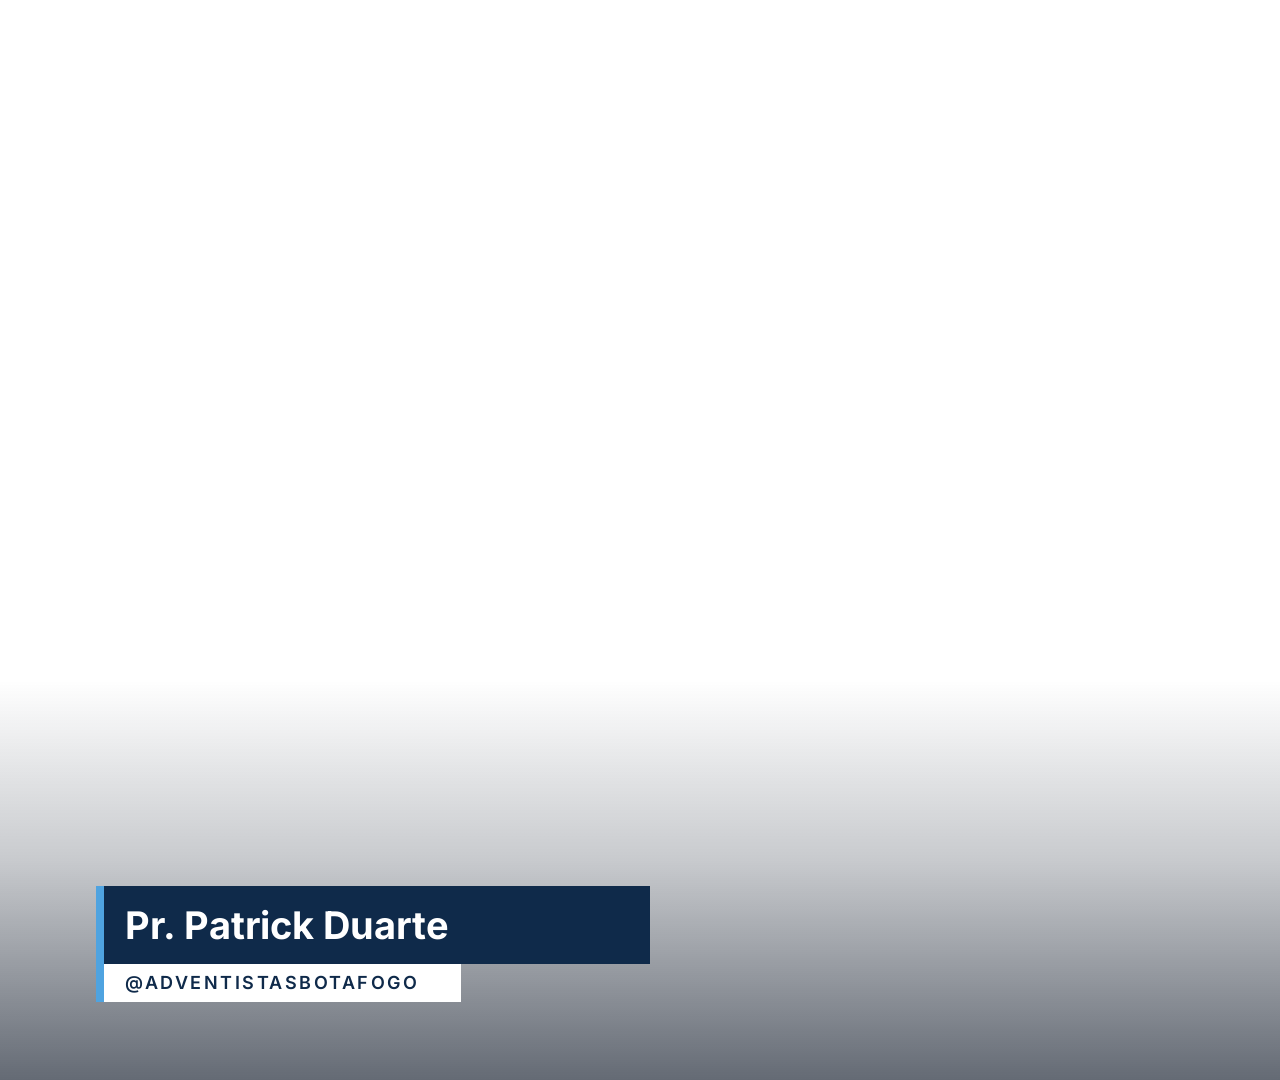
<file: overlays OBS/html/lower-third.html>
<!doctype html>
<html lang="pt-BR">
<head>
<meta charset="utf-8">
<title>Lower third — nome</title>
<link rel="stylesheet" href="tema.css">
<style>
  /* Geometria da comp "LT Nome - Compacto" (1920×1080): a "Fluido" em 70%,
     apoiada no canto da grade do tema.css (barra em x=96, base em y=1002) */
  .degrade {
    position: absolute;
    left: 0; top: 680px;
    width: 1920px; height: 400px;
    /* escurece o rodapé só enquanto o nome está na tela */
    background: linear-gradient(to bottom,
      rgba(5, 15, 31, 0) 0%, rgba(5, 15, 31, 0.22) 45%, rgba(5, 15, 31, 0.62) 100%);
    opacity: 0;
  }
  .barra {
    position: absolute;
    left: 96px; top: 886px;
    width: 8px; height: 116px;
    background: var(--azul);
    transform: scaleY(0);              /* cresce a partir do centro */
  }
  .placa-nome {
    position: absolute;
    left: 104px; top: 886px;
    height: 78px;
    background: var(--marinho);
    transform-origin: left center;
    transform: scaleX(0);
  }
  .placa-linha {
    position: absolute;
    left: 104px; top: 964px;
    height: 38px;
    background: var(--branco);
    transform-origin: left center;
    transform: scaleX(0);
  }
  /* Os textos ficam fora das placas, para não serem esticados pelo scaleX.
     A largura das placas acompanha a largura do texto (ver script). */
  .texto {
    position: absolute;
    left: 125px;
    white-space: nowrap;
    opacity: 0;
  }
  .nome {
    top: 886px; height: 78px; line-height: 78px;
    font-size: 38px; font-weight: 700;
    color: var(--branco);
  }
  .linha {
    top: 964px; height: 38px; line-height: 38px;
    font-size: 18px; font-weight: 600;
    text-transform: uppercase;
    letter-spacing: 0.14em;            /* tracking 140 */
    color: var(--marinho);
  }
</style>
</head>
<body>
  <div class="degrade" id="degrade"></div>
  <div class="barra" id="barra"></div>
  <div class="placa-nome" id="placaNome"></div>
  <div class="placa-linha" id="placaLinha"></div>
  <div class="texto nome" id="nome"></div>
  <div class="texto linha" id="linha"></div>

<script>
/*  Parâmetros na URL:
      nome     — texto principal            (padrão: "Pr. Patrick Duarte")
      linha    — texto da placa branca      (padrão: "@adventistasbotafogo")
      duracao  — segundos na tela antes de sair sozinho (0 ou ausente = fica até esconder no OBS)
    Exemplo: lower-third.html?nome=Pra.%20Ana%20Souza&linha=Ministério%20da%20Mulher&duracao=10
*/
const p = new URLSearchParams(location.search);
const $ = (id) => document.getElementById(id);

$("nome").textContent  = p.get("nome")  || "Pr. Patrick Duarte";
$("linha").textContent = p.get("linha") || "@adventistasbotafogo";
const duracao = parseFloat(p.get("duracao")) || 0;

// Placas crescem para caber textos longos (respiro de 21 px à esquerda e 42 px à direita)
function ajustarLarguras() {
  $("placaNome").style.width  = Math.max(546, 21 + $("nome").offsetWidth  + 42) + "px";
  $("placaLinha").style.width = Math.max(343, 21 + $("linha").offsetWidth + 42) + "px";
}

// Linha do tempo copiada dos keyframes da comp "LT Nome - Compacto" (segundos).
// Curvas iguais às do EffectCraft (velocidade 0; influência de saída/chegada):
const DES = "cubic-bezier(0.08, 0, 0.18, 1)";  // entrada: 8% / 82% — começa rápido e chega bem suave
const ACE = "cubic-bezier(0.70, 0, 0.90, 1)";  // saída: 70% / 10% — começa suave e sai rápido
// textos: deslize de 17 px (0,7 s) + aparecer e sair do desfoque (0,45 s)
const textoEntra = (el, de) => [
  { el, de, dur: 0.7,  quadros: [{ transform: "translateX(-17px)" }, { transform: "none" }] },
  { el, de, dur: 0.45, quadros: [{ opacity: 0, filter: "blur(6px)" }, { opacity: 1, filter: "blur(0px)" }] },
];
const textoSai = (el, de) => [
  { el, de, dur: 0.35, quadros: [{ transform: "none" }, { transform: "translateX(-14px)" }] },
  { el, de, dur: 0.3,  quadros: [{ opacity: 1, filter: "blur(0px)" }, { opacity: 0, filter: "blur(4px)" }] },
];
const ENTRADA = [
  { el: "degrade",    de: 0.0,  dur: 0.7, ease: "cubic-bezier(0.20, 0, 0.20, 1)", quadros: [{ opacity: 0 }, { opacity: 1 }] },
  { el: "barra",      de: 0.0,  dur: 0.5, quadros: [{ transform: "scaleY(0)" }, { transform: "scaleY(1)" }] },
  { el: "placaNome",  de: 0.12, dur: 0.7, quadros: [{ transform: "scaleX(0)" }, { transform: "scaleX(1)" }] },
  { el: "placaLinha", de: 0.24, dur: 0.7, quadros: [{ transform: "scaleX(0)" }, { transform: "scaleX(1)" }] },
  ...textoEntra("nome", 0.42),
  ...textoEntra("linha", 0.56),
].map((a) => ({ ease: DES, ...a }));
const SAIDA = [
  ...textoSai("linha", 0.0),
  ...textoSai("nome", 0.06),
  { el: "placaLinha", de: 0.2,  dur: 0.45, quadros: [{ transform: "scaleX(1)" }, { transform: "scaleX(0)" }] },
  { el: "placaNome",  de: 0.28, dur: 0.45, quadros: [{ transform: "scaleX(1)" }, { transform: "scaleX(0)" }] },
  { el: "barra",      de: 0.5,  dur: 0.35, quadros: [{ transform: "scaleY(1)" }, { transform: "scaleY(0)" }] },
  { el: "degrade",    de: 0.2,  dur: 0.7, ease: "cubic-bezier(0.60, 0, 0.70, 1)", quadros: [{ opacity: 1 }, { opacity: 0 }] },
].map((a) => ({ ease: ACE, ...a }));

let timerSaida = null;

function tocar(seq) {
  // cancela tudo antes: o mesmo elemento recebe mais de uma animação (movimento e opacidade/desfoque)
  for (const a of seq) $(a.el).getAnimations().forEach((x) => x.cancel());
  for (const a of seq) {
    $(a.el).animate(a.quadros, {
      delay: a.de * 1000,
      duration: a.dur * 1000,
      easing: a.ease,
      fill: "both",
    });
  }
}

function entrar() {
  clearTimeout(timerSaida);
  tocar(ENTRADA);
  if (duracao > 0) timerSaida = setTimeout(sair, duracao * 1000);
}
function sair() {
  clearTimeout(timerSaida);
  tocar(SAIDA);
}

const aplicarTexto = (m) => {
  $("nome").textContent = m.nome;
  $("linha").textContent = m.linha;
  $("placaLinha").style.display = $("linha").style.display = m.linha ? "" : "none";
  $("barra").style.height = m.linha ? "" : "78px";   // sem a placa branca, a barra acompanha só a azul
  ajustarLarguras();
};

if (p.has("previa")) {
  // ---- Prévia do painel: mostra o rascunho sem passar pelo servidor (nada vai pro ar) ----
  // mensagem {tipo:"previa", nome, linha, animar}  ou  {tipo:"previa", limpar:true}
  document.fonts.ready.then(() => window.addEventListener("message", (e) => {
    const m = e.data;
    if (!m || m.tipo !== "previa") return;
    if (m.limpar) return document.getAnimations().forEach((a) => a.cancel());
    aplicarTexto(m);
    tocar(ENTRADA);
    if (!m.animar) document.getAnimations().forEach((a) => a.finish());   // direto no quadro parado
  }));
} else if (p.has("controle")) {
  // ---- Modo painel: quem manda é o servidor do painel (overlays OBS/painel) ----
  // A fonte fica sempre visível no OBS; entra e sai com animação quando o operador clica.
  let atual = { noAr: false, nome: null, linha: null };
  let timerTroca = null;
  document.fonts.ready.then(() => {
    const ev = new EventSource("/eventos?canal=overlay");
    ev.onmessage = (e) => {
      const m = JSON.parse(e.data);
      if (m.tipo !== "lt") return;
      clearTimeout(timerTroca);
      const mudou = m.nome !== atual.nome || m.linha !== atual.linha;
      if (m.noAr && !atual.noAr) { aplicarTexto(m); entrar(); }
      else if (m.noAr && mudou) { sair(); timerTroca = setTimeout(() => { aplicarTexto(m); entrar(); }, 1300); }
      else if (!m.noAr && atual.noAr) sair();
      atual = { noAr: m.noAr, nome: m.nome, linha: m.linha };
    };
  });
} else {
  // ---- Modo avulso: texto pela URL, entra ao carregar ----
  // OBS: repete a entrada quando a fonte volta a ficar visível
  window.addEventListener("obsSourceVisibleChanged", (e) => { if (e.detail.visible) entrar(); });

  // Página de teste (preview.html) controla por mensagens
  window.addEventListener("message", (e) => {
    if (e.data === "entrar") entrar();
    if (e.data === "sair") sair();
  });

  document.fonts.ready.then(() => { ajustarLarguras(); entrar(); });
}
</script>
</body>
</html>
</file>
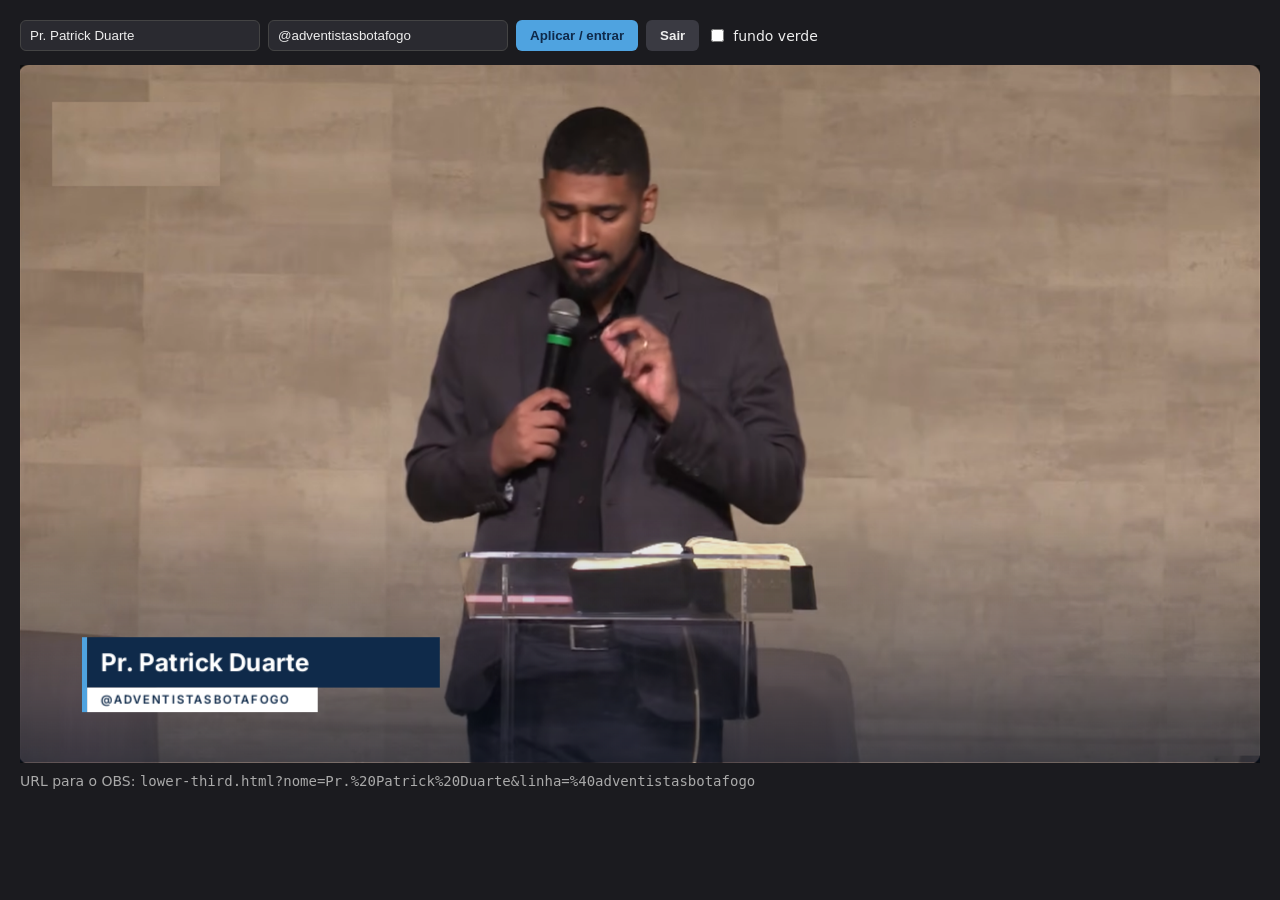
<file: overlays OBS/html/preview.html>
<!doctype html>
<html lang="pt-BR">
<head>
<meta charset="utf-8">
<title>Preview dos overlays</title>
<style>
  body { margin: 0; padding: 20px; background: #1b1b1f; color: #eee; font: 14px system-ui, sans-serif; }
  .controles { display: flex; flex-wrap: wrap; gap: 8px; align-items: center; margin-bottom: 14px; }
  input { background: #2a2a30; color: #eee; border: 1px solid #444; border-radius: 6px; padding: 7px 9px; width: 220px; }
  button { background: #4FA3E0; color: #0F2A4A; border: 0; border-radius: 6px; padding: 8px 14px; font-weight: 700; cursor: pointer; }
  button.sec { background: #3a3a42; color: #eee; }
  label { display: flex; gap: 6px; align-items: center; }
  .tela {
    position: relative; width: 100%; max-width: 1280px; aspect-ratio: 16 / 9;
    background: #000 url("../../referencias/fundo culto (teste).png") center / cover;
    overflow: hidden;
  }
  .tela.vazio { background-image: none; background-color: #00b140; } /* chroma para checar transparência */
  .tela iframe {
    position: absolute; top: 0; left: 0; border: 0;
    width: 1920px; height: 1080px; transform-origin: 0 0;
    background: transparent;
  }
  .url { margin-top: 10px; color: #aaa; word-break: break-all; }
</style>
</head>
<body>
  <div class="controles">
    <input id="nome" value="Pr. Patrick Duarte" placeholder="nome">
    <input id="linha" value="@adventistasbotafogo" placeholder="linha">
    <button id="aplicar">Aplicar / entrar</button>
    <button class="sec" id="sair">Sair</button>
    <label><input type="checkbox" id="verde" style="width:auto"> fundo verde</label>
  </div>
  <div class="tela" id="tela">
    <iframe id="frame" allowtransparency="true"></iframe>
  </div>
  <div class="url">URL para o OBS: <code id="url"></code></div>

<script>
  const $ = (id) => document.getElementById(id);
  const frame = $("frame"), tela = $("tela");

  function escala() { frame.style.transform = `scale(${tela.clientWidth / 1920})`; }
  new ResizeObserver(escala).observe(tela);

  function aplicar() {
    const q = new URLSearchParams({ nome: $("nome").value, linha: $("linha").value });
    const src = "lower-third.html?" + q.toString().replace(/\+/g, "%20");
    frame.src = src;
    $("url").textContent = src;
  }
  $("aplicar").onclick = aplicar;
  $("sair").onclick = () => frame.contentWindow.postMessage("sair", "*");
  $("verde").onchange = (e) => tela.classList.toggle("vazio", e.target.checked);
  aplicar();
</script>
</body>
</html>
</file>
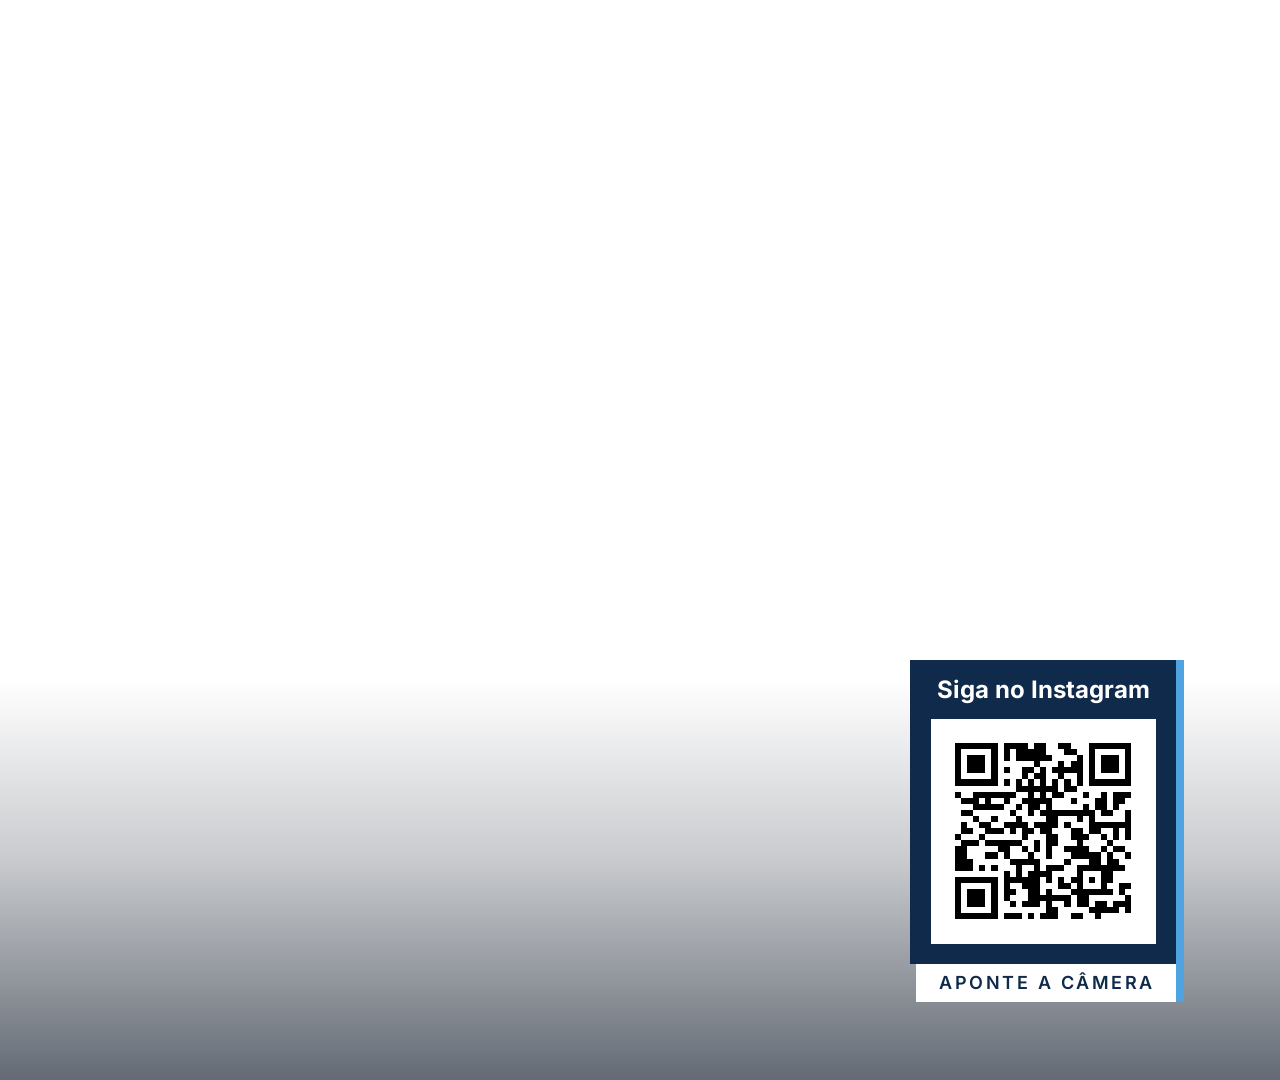
<file: overlays OBS/html/qrcode.html>
<!doctype html>
<html lang="pt-BR">
<head>
<meta charset="utf-8">
<title>QR code</title>
<link rel="stylesheet" href="tema.css">
<style>
  /* Geometria da comp "QR - Compacto" (1920×1080): a "QR - OBS" em 70%,
     apoiada no canto da grade do tema.css (barra azul em x=1824, base em y=1002). */
  :root { --direita: 104px; --larg: 266px; }   /* 96 + barra azul de 8 */

  .degrade {
    position: absolute;
    left: 0; top: 680px;
    width: 1920px; height: 400px;
    background: linear-gradient(to bottom,
      rgba(5, 15, 31, 0) 0%, rgba(5, 15, 31, 0.22) 45%, rgba(5, 15, 31, 0.62) 100%);
    opacity: 0;
  }
  .barra {
    position: absolute;
    right: 96px; top: 660px;
    width: 8px; height: 342px;
    background: var(--azul);
    transform: scaleY(0);
  }
  .placa-qr {
    position: absolute;
    right: var(--direita); top: 660px;
    width: var(--larg); height: 304px;
    background: var(--marinho);
    transform-origin: right center;
    transform: scaleX(0);
  }
  .placa-rodape {
    position: absolute;
    right: var(--direita); top: 964px;
    height: 38px; min-width: 260px;
    background: var(--branco);
    transform-origin: right center;
    transform: scaleX(0);
  }
  /* bloco centralizado na placa azul: título + quadrado branco com o QR */
  .centro {
    position: absolute;
    right: var(--direita); top: 660px;
    width: var(--larg);
  }
  .titulo {
    height: 59px; line-height: 59px;
    text-align: center; white-space: nowrap;
    font-size: 24px; font-weight: 700;
    color: var(--branco);
    opacity: 0;
  }
  .fundo-qr {
    margin: 0 auto;
    width: 225px; height: 225px;
    background: var(--branco);
    display: grid; place-items: center;
    opacity: 0;
  }
  .fundo-qr svg { display: block; shape-rendering: crispEdges; }
  .rodape {
    position: absolute;
    right: 125px; top: 964px;
    height: 38px; line-height: 38px;
    white-space: nowrap;
    font-size: 18px; font-weight: 600;
    text-transform: uppercase;
    letter-spacing: 0.14em;            /* tracking 140 */
    color: var(--marinho);
    opacity: 0;
  }
</style>
</head>
<body>
  <div class="degrade" id="degrade"></div>
  <div class="barra" id="barra"></div>
  <div class="placa-qr" id="placaQr"></div>
  <div class="placa-rodape" id="placaRodape"></div>
  <div class="centro">
    <div class="titulo" id="titulo"><span id="tituloTxt"></span></div>
    <div class="fundo-qr" id="fundoQr"></div>
  </div>
  <div class="rodape" id="rodape"></div>

<script src="lib/qrcode-generator.js"></script>
<script>
/*  Parâmetros na URL (modo avulso):
      url      — link do QR            (padrão: https://instagram.com/adventistasbotafogo)
      titulo   — texto da placa azul   (padrão: "Siga no Instagram")
      rodape   — texto da placa branca (padrão: "Aponte a câmera"; vazio esconde a placa)
      duracao  — segundos na tela antes de sair sozinho
    ?controle=1 — controlado pelo painel do operador (overlays OBS/painel)
*/
const p = new URLSearchParams(location.search);
const $ = (id) => document.getElementById(id);

// QR desenhado na hora. Margem branca de 4 módulos (zona de silêncio) dentro do quadrado de 225px.
function desenharQr(texto) {
  qrcode.stringToBytes = qrcode.stringToBytesFuncs["UTF-8"];
  const qr = qrcode(0, "M");
  qr.addData(texto || " ");
  qr.make();
  const n = qr.getModuleCount();
  let d = "";
  for (let y = 0; y < n; y++) for (let x = 0; x < n; x++) if (qr.isDark(y, x)) d += `M${x} ${y}h1v1h-1z`;
  const lado = 225 * n / (n + 8);
  $("fundoQr").innerHTML = `<svg width="${lado}" height="${lado}" viewBox="0 0 ${n} ${n}"><path d="${d}" fill="#000"/></svg>`;
}

function aplicar(m) {
  desenharQr(m.url);
  $("tituloTxt").textContent = m.titulo;
  $("rodape").textContent = m.rodape;
  const temRodape = !!m.rodape;
  $("placaRodape").style.display = $("rodape").style.display = temRodape ? "" : "none";
  $("barra").style.height = temRodape ? "" : "304px";
  // a placa azul alarga se o título for comprido (21px de respiro de cada lado)
  const larg = Math.max(266, $("tituloTxt").offsetWidth + 42);
  document.documentElement.style.setProperty("--larg", larg + "px");
  $("placaRodape").style.width = Math.max(260, $("rodape").offsetWidth + 42) + "px";
}

// Linha do tempo copiada dos keyframes da comp "QR - Compacto" (segundos)
const IN = "cubic-bezier(0.33, 0, 1, 1)"; // saída suave, chegada linear (deslize dos textos)
const ENTRADA = [
  { el: "degrade",     de: 0.0,  dur: 0.7, quadros: [{ opacity: 0 }, { opacity: 1 }], ease: "cubic-bezier(0.20, 0, 0.20, 1)" },
  { el: "barra",       de: 0.0,  dur: 0.4, quadros: [{ transform: "scaleY(0)" }, { transform: "scaleY(1)" }] },
  { el: "placaQr",     de: 0.2,  dur: 0.6, quadros: [{ transform: "scaleX(0)" }, { transform: "scaleX(1)" }] },
  { el: "placaRodape", de: 0.4,  dur: 0.6, quadros: [{ transform: "scaleX(0)" }, { transform: "scaleX(1)" }] },
  { el: "titulo",      de: 0.6,  dur: 0.5, quadros: [{ opacity: 0, transform: "translateX(21px)" }, { opacity: 1, transform: "none" }], ease: IN },
  { el: "fundoQr",     de: 0.75, dur: 0.5, quadros: [{ opacity: 0, transform: "scale(0.85)" }, { opacity: 1, transform: "none" }] },
  { el: "rodape",      de: 0.8,  dur: 0.5, quadros: [{ opacity: 0, transform: "translateX(21px)" }, { opacity: 1, transform: "none" }], ease: IN },
];
const SAIDA = [
  { el: "rodape",      de: 0.0, dur: 0.35, quadros: [{ opacity: 1 }, { opacity: 0 }] },
  { el: "titulo",      de: 0.1, dur: 0.35, quadros: [{ opacity: 1 }, { opacity: 0 }] },
  { el: "fundoQr",     de: 0.1, dur: 0.35, quadros: [{ opacity: 1, transform: "none" }, { opacity: 0, transform: "scale(0.95)" }] },
  { el: "placaRodape", de: 0.3, dur: 0.6,  quadros: [{ transform: "scaleX(1)" }, { transform: "scaleX(0)" }] },
  { el: "placaQr",     de: 0.4, dur: 0.6,  quadros: [{ transform: "scaleX(1)" }, { transform: "scaleX(0)" }] },
  { el: "barra",       de: 0.8, dur: 0.4,  quadros: [{ transform: "scaleY(1)" }, { transform: "scaleY(0)" }] },
  { el: "degrade",     de: 0.5, dur: 0.7,  quadros: [{ opacity: 1 }, { opacity: 0 }], ease: "cubic-bezier(0.60, 0, 0.70, 1)" },
];

function tocar(seq) {
  for (const a of seq) {
    const el = $(a.el);
    el.getAnimations().forEach((x) => x.cancel());
    el.animate(a.quadros, { delay: a.de * 1000, duration: a.dur * 1000, easing: a.ease || "cubic-bezier(0.33, 0, 0.67, 1)", fill: "both" });
  }
}

let timerSaida = null;
const duracao = parseFloat(p.get("duracao")) || 0;
function entrar(auto) {
  clearTimeout(timerSaida);
  tocar(ENTRADA);
  if (auto && duracao > 0) timerSaida = setTimeout(sair, duracao * 1000);
}
function sair() { clearTimeout(timerSaida); tocar(SAIDA); }

if (p.has("previa")) {
  // Prévia do painel: {tipo:"previa", url, titulo, rodape, animar}  ou  {tipo:"previa", limpar:true}
  document.fonts.ready.then(() => window.addEventListener("message", (e) => {
    const m = e.data;
    if (!m || m.tipo !== "previa") return;
    if (m.limpar) return document.getAnimations().forEach((a) => a.cancel());
    aplicar(m);
    tocar(ENTRADA);
    if (!m.animar) document.getAnimations().forEach((a) => a.finish());
  }));
} else if (p.has("controle")) {
  let atual = { noAr: false, url: null, titulo: null, rodape: null };
  let timerTroca = null;
  document.fonts.ready.then(() => {
    const ev = new EventSource("/eventos?canal=overlay");
    ev.onmessage = (e) => {
      const m = JSON.parse(e.data);
      if (m.tipo !== "qr") return;
      clearTimeout(timerTroca);
      const mudou = m.url !== atual.url || m.titulo !== atual.titulo || m.rodape !== atual.rodape;
      if (m.noAr && !atual.noAr) { aplicar(m); entrar(); }
      else if (m.noAr && mudou) { sair(); timerTroca = setTimeout(() => { aplicar(m); entrar(); }, 1300); }
      else if (!m.noAr && atual.noAr) sair();
      atual = { noAr: m.noAr, url: m.url, titulo: m.titulo, rodape: m.rodape };
    };
  });
} else {
  const m = {
    url: p.get("url") || "https://instagram.com/adventistasbotafogo",
    titulo: p.get("titulo") ?? "Siga no Instagram",
    rodape: p.get("rodape") ?? "Aponte a câmera",
  };
  window.addEventListener("obsSourceVisibleChanged", (e) => { if (e.detail.visible) entrar(true); });
  window.addEventListener("message", (e) => { if (e.data === "entrar") entrar(true); if (e.data === "sair") sair(); });
  document.fonts.ready.then(() => { aplicar(m); entrar(true); });
}
</script>
</body>
</html>
</file>
<file: overlays OBS/html/tema.css>
/* Tema compartilhado — Adventistas Botafogo
   Valores extraídos de projetos/Overlays Culto - Adventistas Botafogo.ecproj (comp "LT Nome - OBS") */

@font-face {
  font-family: "Inter";
  src: url("fontes/inter-latin-600.woff2") format("woff2");
  font-weight: 600;
  font-display: block;
}
@font-face {
  font-family: "Inter";
  src: url("fontes/inter-latin-700.woff2") format("woff2");
  font-weight: 700;
  font-display: block;
}

:root {
  --marinho: #0F2A4A;
  --azul: #4FA3E0;
  --branco: #FFFFFF;

  --fonte: "Inter", sans-serif;

  /* Grade única dos quatro cantos (1920×1080):
     96 px das laterais (área segura de título) e 78 px do topo e da base.
     - logo (sup. esq.) e selo de engajamento (sup. dir.): topo em y=78, bordas em x=96 / x=1824
     - nome (inf. esq.) e QR (inf. dir.): base em y=1002, barras azuis em x=96 / x=1824 */
  --margem-x: 108px;          /* medida antiga (96 + barra de 12); o nome compacto usa 96 + barra de 8 */

  /* "easy ease" do programa de motion (influência 33%) */
  --ease: cubic-bezier(0.33, 0, 0.67, 1);
}

html, body {
  margin: 0;
  width: 1920px;
  height: 1080px;
  overflow: hidden;
  background: transparent;    /* transparente no OBS */
  font-family: var(--fonte);
  -webkit-font-smoothing: antialiased;
}
</file>
